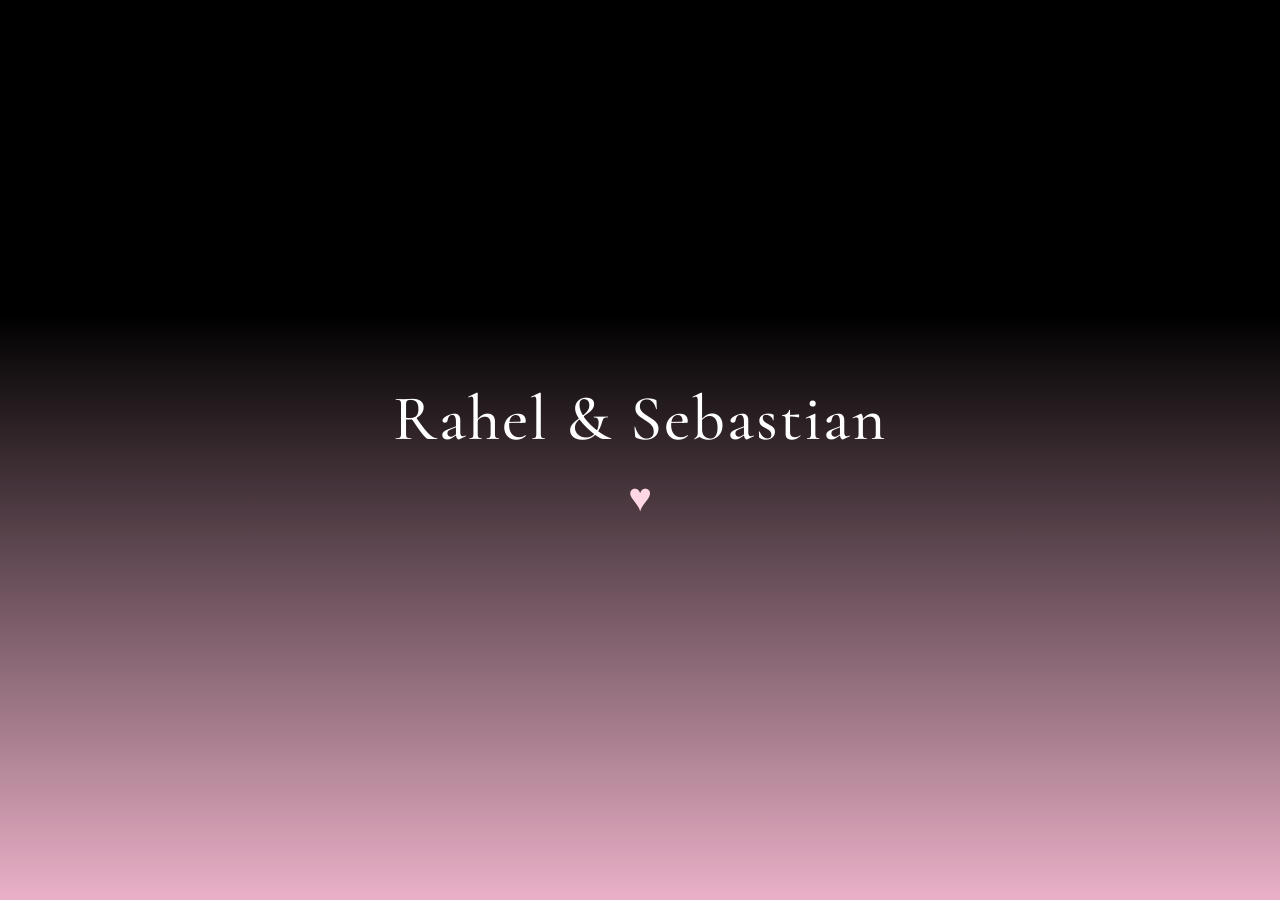
<file: Neugierde/index.html>
<!DOCTYPE html>
<html lang="de">

<head>

<meta charset="UTF-8">
<meta name="viewport" content="width=device-width, initial-scale=1.0">

<title>Rahel & Sebastian</title>


<link rel="preconnect" href="https://fonts.googleapis.com">
<link rel="preconnect" href="https://fonts.gstatic.com" crossorigin>

<link href="https://fonts.googleapis.com/css2?family=Cormorant+Garamond:wght@400;500;600&family=Montserrat:wght@300;400;500&display=swap" rel="stylesheet">


<link rel="stylesheet" href="style.css">

</head>



<body>


<!-- INTRO -->

<section id="intro">

    <div class="intro-content">

        <h1>
            Rahel & Sebastian
        </h1>

        <div class="heart">
            ♥
        </div>

    </div>

</section>



<!-- HAUPTBEREICH -->

<main id="main-content">


    <!-- Blüten werden per JavaScript erzeugt -->
    <div id="petal-container"></div>



    <section class="card">


        <h2>
            „Die schönsten Momente kündigen sich leise an.“
        </h2>


        



        <div id="countdown">



            <div class="time-box">

                <div class="flip-card">

                    <span id="days">
                        00
                    </span>

                </div>

                <small>
                    Tage
                </small>

            </div>




            <div class="time-box">

                <div class="flip-card">

                    <span id="hours">
                        00
                    </span>

                </div>

                <small>
                    Stunden
                </small>

            </div>




            <div class="time-box">

                <div class="flip-card">

                    <span id="minutes">
                        00
                    </span>

                </div>

                <small>
                    Minuten
                </small>

            </div>




            <div class="time-box">

                <div class="flip-card">

                    <span id="seconds">
                        00
                    </span>

                </div>

                <small>
                    Sekunden
                </small>

            </div>



        </div>



        <button id="continue-button">

            Hier geht es weiter

        </button>



    </section>


</main>




<script src="script.js"></script>


</body>

</html>
</file>
<file: Neugierde/style.css>
/* =====================================================
   GRUNDEINSTELLUNGEN
===================================================== */

* {
    box-sizing: border-box;
}

body {
    margin: 0;
    min-height: 100vh;
    overflow-x: hidden;
    font-family: "Montserrat", sans-serif;
    color: #4a2635;
    background: linear-gradient(
        135deg,
        #fce4ec,
        #f8c9d8
    );
}

/* =====================================================
   INTRO
===================================================== */

#intro {
    position: fixed;
    inset: 0;
    z-index: 100;
    display: flex;
    justify-content: center;
    align-items: center;
    background: linear-gradient(
        180deg,
        #000000 0%,
        #000000 35%,
        #eab0c7 100%
    );
}

#intro.hide {
    animation: introOut 1.4s ease forwards;
}

.intro-content {
    text-align: center;
    color: white;
}

.intro-content h1 {
    margin: 0;
    font-family: "Cormorant Garamond", serif;
    font-size: clamp(2.5rem, 8vw, 4rem);
    font-weight: 500;
    letter-spacing: 2px;
}

.heart {
    margin-top: 15px;
    font-size: 2.5rem;
    color: #ffd6e3;
    animation: heartbeat 1.2s infinite;
}

@keyframes heartbeat {
    0%,
    100% {
        transform: scale(1);
    }

    50% {
        transform: scale(1.15);
    }
}

@keyframes introOut {
    from {
        transform: translateY(0);
    }

    to {
        transform: translateY(-110%);
    }
}

/* =====================================================
   HAUPTBEREICH
===================================================== */

#main-content {
    min-height: 100vh;
    display: flex;
    justify-content: center;
    align-items: center;
    padding: 20px;
    position: relative;
}

/* =====================================================
   BLÜTEN
===================================================== */

#petal-container {
    position: fixed;
    inset: 0;
    pointer-events: none;
    overflow: hidden;
}

.petal {
    position: absolute;
    top: -40px;
    color: white;
    opacity: 0.8;
    filter: drop-shadow(0 2px 3px rgba(0, 0, 0, 0.1));
    animation: fallingPetal linear infinite;
}

@keyframes fallingPetal {
    0% {
        transform: translateY(-10vh) translateX(0);
    }

    50% {
        transform: translateY(50vh) translateX(35px);
    }

    100% {
        transform: translateY(110vh) translateX(-25px);
    }
}

/* =====================================================
   GLASS-KARTE
===================================================== */

.card {
    width: min(90vw, 600px);
    padding: 45px 30px;
    text-align: center;
    background: rgba(255, 255, 255, 0.45);
    backdrop-filter: blur(18px);
    -webkit-backdrop-filter: blur(18px);
    border-radius: 30px;
    box-shadow: 0 20px 50px rgba(120, 40, 70, 0.18);
}

.card h2 {
    margin: 0;
    font-family: "Cormorant Garamond", serif;
    font-size: clamp(2rem, 5vw, 3rem);
}

.subtitle {
    font-weight: 300;
}

/* =====================================================
   COUNTDOWN
===================================================== */

#countdown {
    margin-top: 40px;
    display: grid;
    grid-template-columns: repeat(2, 1fr);
    gap: 18px;
}

.time-box {
    padding: 5px;
}

.flip-card {
    height: 90px;
    width: 85px;
    margin: auto;
    perspective: 400px;
}

.flip-card span {
    height: 100%;
    display: flex;
    justify-content: center;
    align-items: center;
    background: rgba(255, 255, 255, 0.55);
    border-radius: 14px;
    font-family: "Cormorant Garamond", serif;
    font-size: 3rem;
    box-shadow: inset 0 0 15px rgba(255, 255, 255, 0.5);
    transform-origin: center top;
}

.flip-card span.flip {
    animation: flipNumber 0.45s ease;
}

@keyframes flipNumber {
    0% {
        transform: rotateX(0deg);
    }

    50% {
        transform: rotateX(-90deg);
        opacity: 0.4;
    }

    100% {
        transform: rotateX(0deg);
        opacity: 1;
    }
}

.time-box small {
    display: block;
    margin-top: 8px;
    font-size: 0.8rem;
    opacity: 0.7;
}

/* =====================================================
   BUTTON
===================================================== */

#continue-button {
    display: none;
    margin-top: 35px;
    padding: 15px 35px;
    border: none;
    border-radius: 40px;
    background: #d98fa8;
    color: white;
    cursor: pointer;
    font-size: 1rem;
    letter-spacing: 1px;
    transition: 0.3s;
}

#continue-button:hover {
    background: #c97895;
    transform: translateY(-3px);
    box-shadow: 0 10px 25px rgba(120, 40, 70, 0.3);
}

/* =====================================================
   DESKTOP
===================================================== */

@media (min-width: 700px) {
    #countdown {
        grid-template-columns: repeat(4, 1fr);
    }
}
</file>
